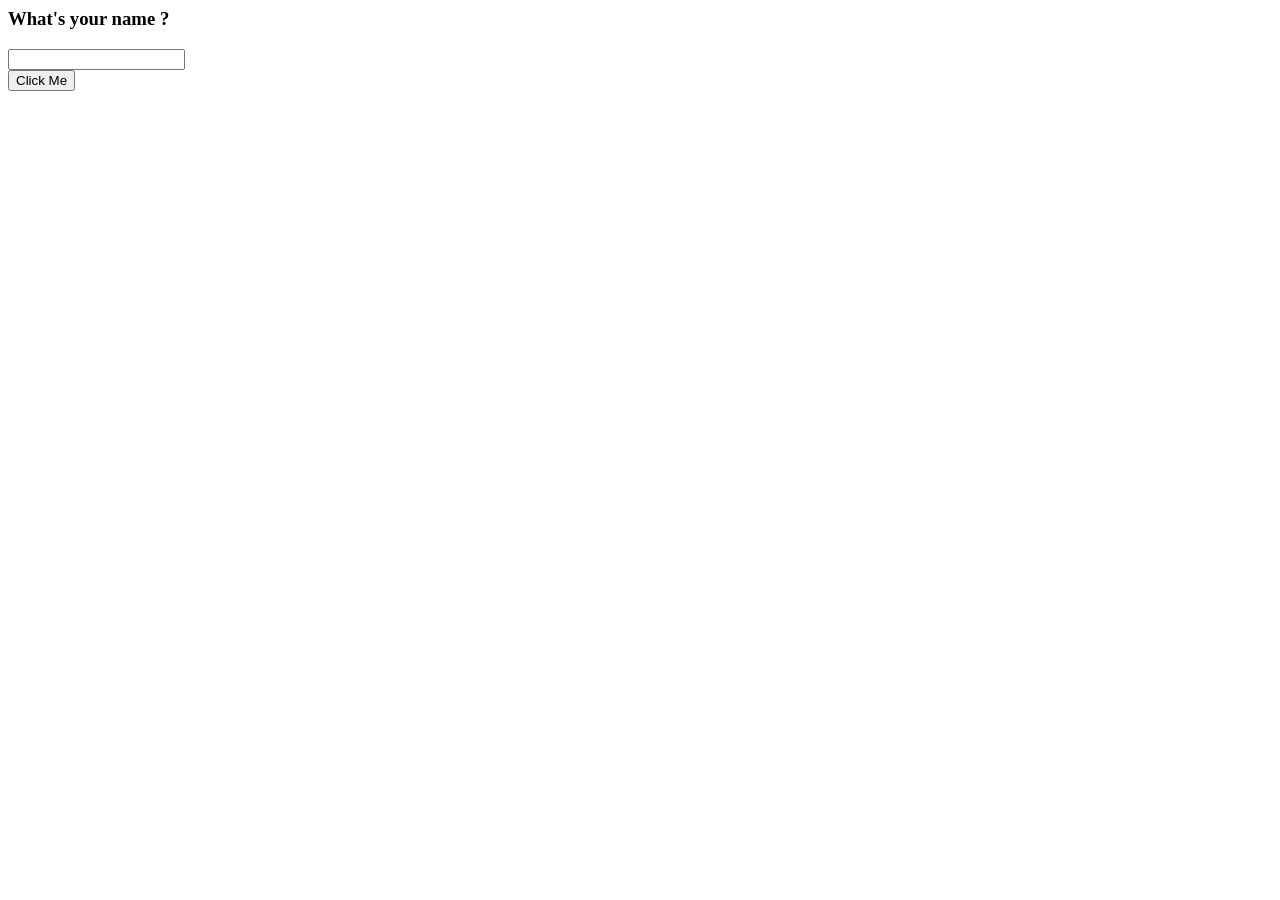
<file: SpringWebMVCApp10/target/classes/static/home.html>
<html>
  <head>
	<title>Home Page</title>
  </head>	
  <body>
	<form action="/welcome" method="get">
		<h3>What's your name ?</h3>
		<input type="text" name="username"/><br/>
		<button type="submit">Click Me</button>
	</form>
  </body>
</html>
</file>
